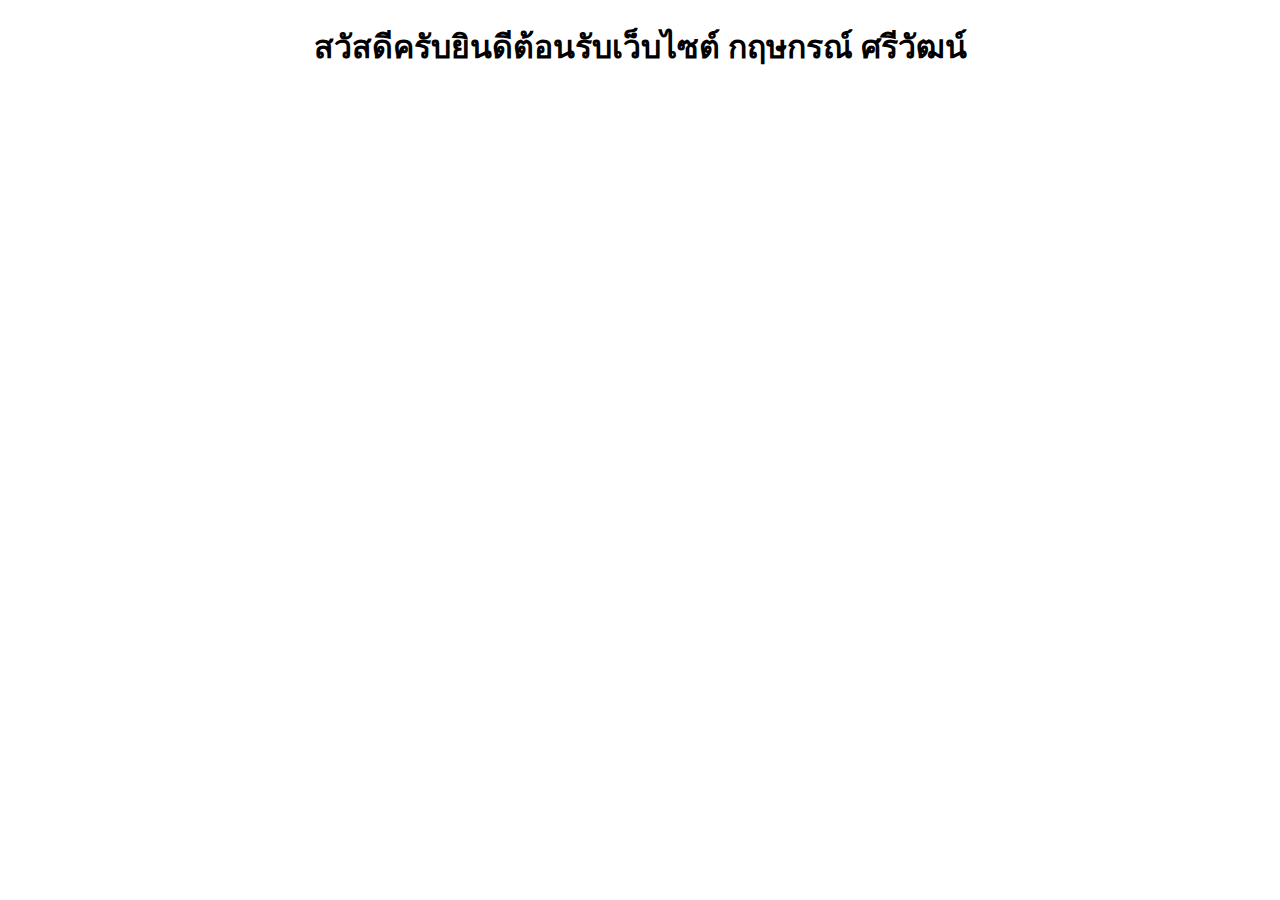
<file: index.html>
<!DOCTYPE html>
<html lang="en">
<head>
    <meta charset="UTF-8">
    <meta name="viewport" content="width=device-width, initial-scale=1.0">
    <title>Document</title>
</head>
<body>
    <center><h1>สวัสดีครับยินดีต้อนรับเว็บไซต์ กฤษกรณ์ ศรีวัฒน์</h1></center>
</body>
</html>
</file>
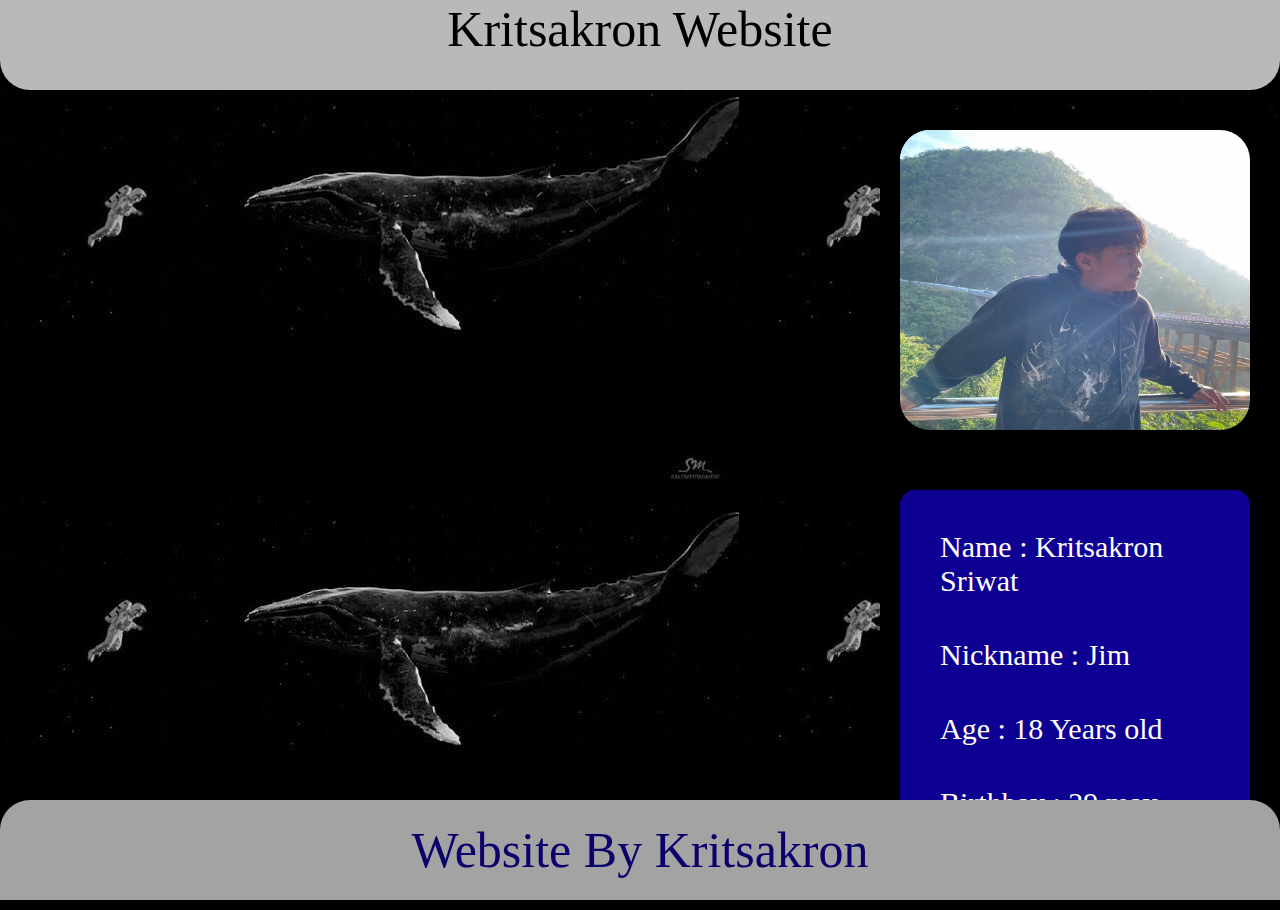
<file: docs/index.html>
<!DOCTYPE html>
<html lang="en">
<head>
    <meta charset="UTF-8">
    <meta name="viewport" content="width=device-width, initial-scale=1.0">
    <title>Kritsakron</title>
    <link rel="stylesheet" href="css.css">
</head>
<body background="C.jpg">
    <header>
            Kritsakron Website
    </header>
    <div class="box">
        <div class="box2">
        <img src="409629813_1714137482395136_2547729292696155534_n.jpg" alt="">
        </div>
        
        <div class="bottombox2">
               
            <p>Name : Kritsakron Sriwat</p>
            
            <p>Nickname : Jim</p>
                
            <p> Age : 18 Years old</p>
                
            <p>Birthbay : 29 may 2005</p>

            </p>
        </div>
    </div>

    <footer>
        Website By Kritsakron
    </footer>
</body>
</html>
</file>
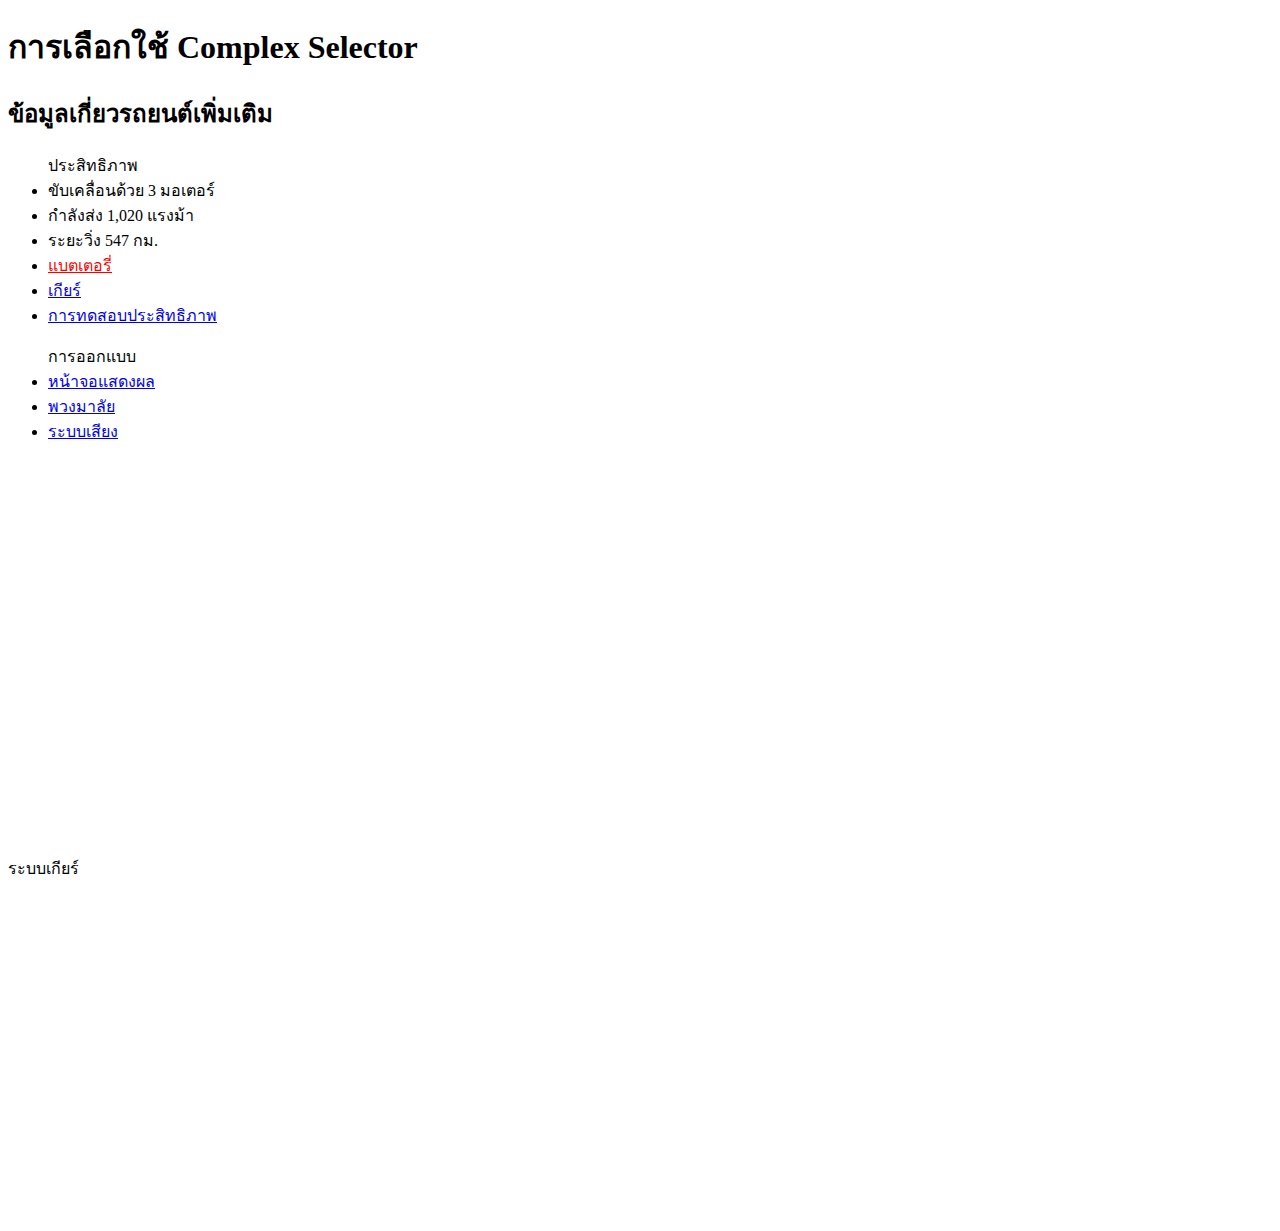
<file: ses4-ComplexSelector.html>
<!DOCTYPE html>
<html lang="en">
<head>
    <meta charset="UTF-8">
    <meta name="viewport" content="width=device-width, initial-scale=1.0">
    <title>การเลือกใช้ Complex Selector</title>
    <style>
        ul.performance a[rel=external]{
            color: red;
        }
    </style>
</head>
<body>
    <h1>การเลือกใช้ Complex Selector</h1>
    <div>
        <h2>ข้อมูลเกี่ยวรถยนต์เพิ่มเติม</h2>
        <ul class="performance"> ประสิทธิภาพ
            <li>ขับเคลื่อนด้วย 3 มอเตอร์</li>
            <li>กำลังส่ง 1,020 แรงม้า</li>
            <li>ระยะวิ่ง 547 กม.</li>
            <li><a href="http://www.google.com" rel="external">แบตเตอรี่</a></li>
            <li><a href="#gear">เกียร์</a></li>
            <li><a href="#test">การทดสอบประสิทธิภาพ</a></li>
        </ul>
        <ul class="desing">การออกแบบ
            <li><a href="#infotainment">หน้าจอแสดงผล</a></li>
            <li><a href="steeringwheel">พวงมาลัย</a></li>
            <li><a href="http://www.google.com" rel="external">ระบบเสียง</a></li>
        </ul>
    </div>
    <br>
    <br>
    <br>
    <br>
    <br>
    <br>
    <br>
    <br>
    <br>
    <br>
    <br>
    <br>
    <br>
    <br>
    <br>
    <br>
    <br>
    <br>
    <br>
    <br>
    <br>
    <br>
    <section id="gear"> ระบบเกียร์ </section>
    <br>
    <br>
    <br>
    <br>
    <br>
    <br>
    <br>
    <br>
    <br>
    <br>
    <br>
    <br>
    <br>
    <br>
    <br>
    <br>
    <br>
    <br>
    <br>
</body>
</html>
</file>
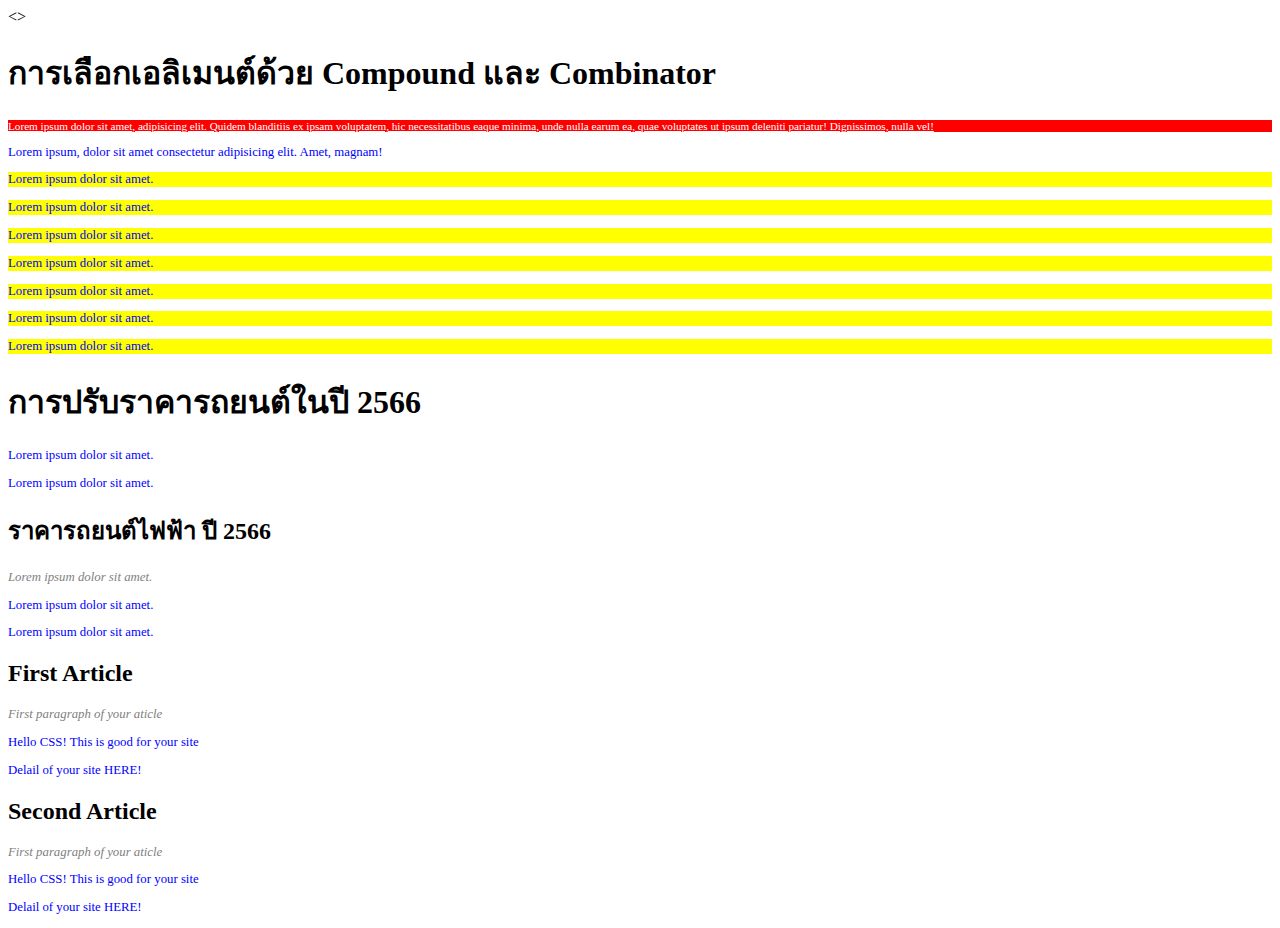
<file: ses4-CompoundCombinator.html>
<!DOCTYPE html>
<html lang="en">
<head>
    <meta charset="UTF-8">
    <meta name="viewport" content="width=device-width, initial-scale=1.0">
    <title>การเลือกเอลิเมนต์ด้วย Compound และ Combinator</title>
    <style>
        .myclass{
            text-decoration: underline;
        }
        p.myclass {
                font-size: 70%;
                color: white;
                background-color: red;
        }
        /* div p {
            color: red;
            text-decoration: underline;
        } */
        aside>p{
            background-color: yellow;
        }
        /* h1 ~ p {
            color: red;
        } */
        h2+p{
            font-style: italic;
            color: gray;
        }
        p{
            font-style: normal;
            color: blue;
            font-size: 0.8em;
        }
    </style>
</head>
<>
    <h1>การเลือกเอลิเมนต์ด้วย Compound และ Combinator</h1>
    <p class="myclass">Lorem ipsum dolor sit amet, adipisicing elit. Quidem blanditiis ex ipsam voluptatem, hic necessitatibus eaque minima, unde nulla earum ea, quae voluptates ut ipsum deleniti pariatur! Dignissimos, nulla vel!</p>
    <div>
        <p>Lorem ipsum, dolor sit amet consectetur adipisicing elit. Amet, magnam!</p>
    </div>
    <aside>
        <p>Lorem ipsum dolor sit amet.</p>
        <p>Lorem ipsum dolor sit amet.</p>
        <p>Lorem ipsum dolor sit amet.</p>
        <p>Lorem ipsum dolor sit amet.</p>
    </aside>
    <article>
        <aside>
        <p>Lorem ipsum dolor sit amet.</p>
        <p>Lorem ipsum dolor sit amet.</p>
        <p>Lorem ipsum dolor sit amet.</p>
        </aside>
    </article>
    <div>
        <h1>การปรับราคารถยนต์ในปี 2566</h1>
        <p>Lorem ipsum dolor sit amet.</p>
        <p>Lorem ipsum dolor sit amet.</p>
        <div>
            <h2>ราคารถยนต์ไฟฟ้า ปี 2566</h2>
            <p>Lorem ipsum dolor sit amet.</p>
            <p>Lorem ipsum dolor sit amet.</p>
            <p>Lorem ipsum dolor sit amet.</p>
        </div>
    </div>
    <div>
        <article>
            <h2>First Article</h2>
            <p>First paragraph of your aticle</p>
            <p>Hello CSS! This is good for your site</p>
            <p>Delail of your site HERE!</p>
        </article>
        <article>
            <h2>Second Article</h2>
            <p>First paragraph of your aticle</p>
            <p>Hello CSS! This is good for your site</p>
            <p>Delail of your site HERE!</p>
        </article>
    </div>
</body>
</html>
</file>
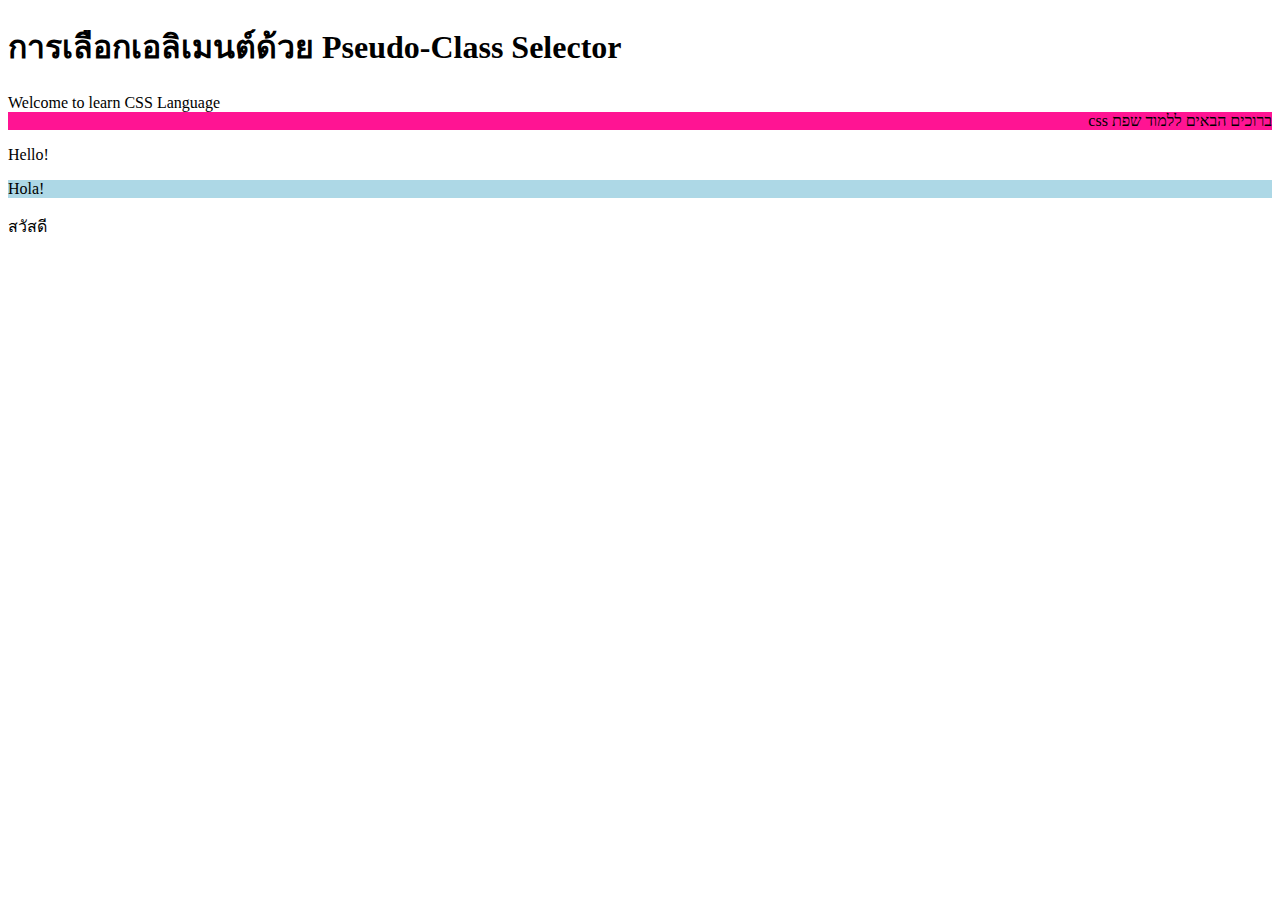
<file: ses4-LanguagePseudo.html>
<!DOCTYPE html>
<html lang="en">
<head>
    <meta charset="UTF-8">
    <meta name="viewport" content="width=device-width, initial-scale=1.0">
    <title>การเลือกเอลิเมนต์ด้วย Pseudo-Class Selector</title>
    <style>
        :dir(rtl){
            background-color: deeppink;
        }
        p:lang(es){
            background-color: lightblue;
        }
    </style>
</head>
<body>
    <h1>การเลือกเอลิเมนต์ด้วย Pseudo-Class Selector</h1>
    <div>Welcome to learn CSS Language</div>
    <div dir="rtl">ברוכים הבאים ללמוד שפת css</div>
    <p lang="en">Hello!</p>
    <p lang="es">Hola!</p>
    <p lang="th">สวัสดี</p>
</body>
</html>
</file>
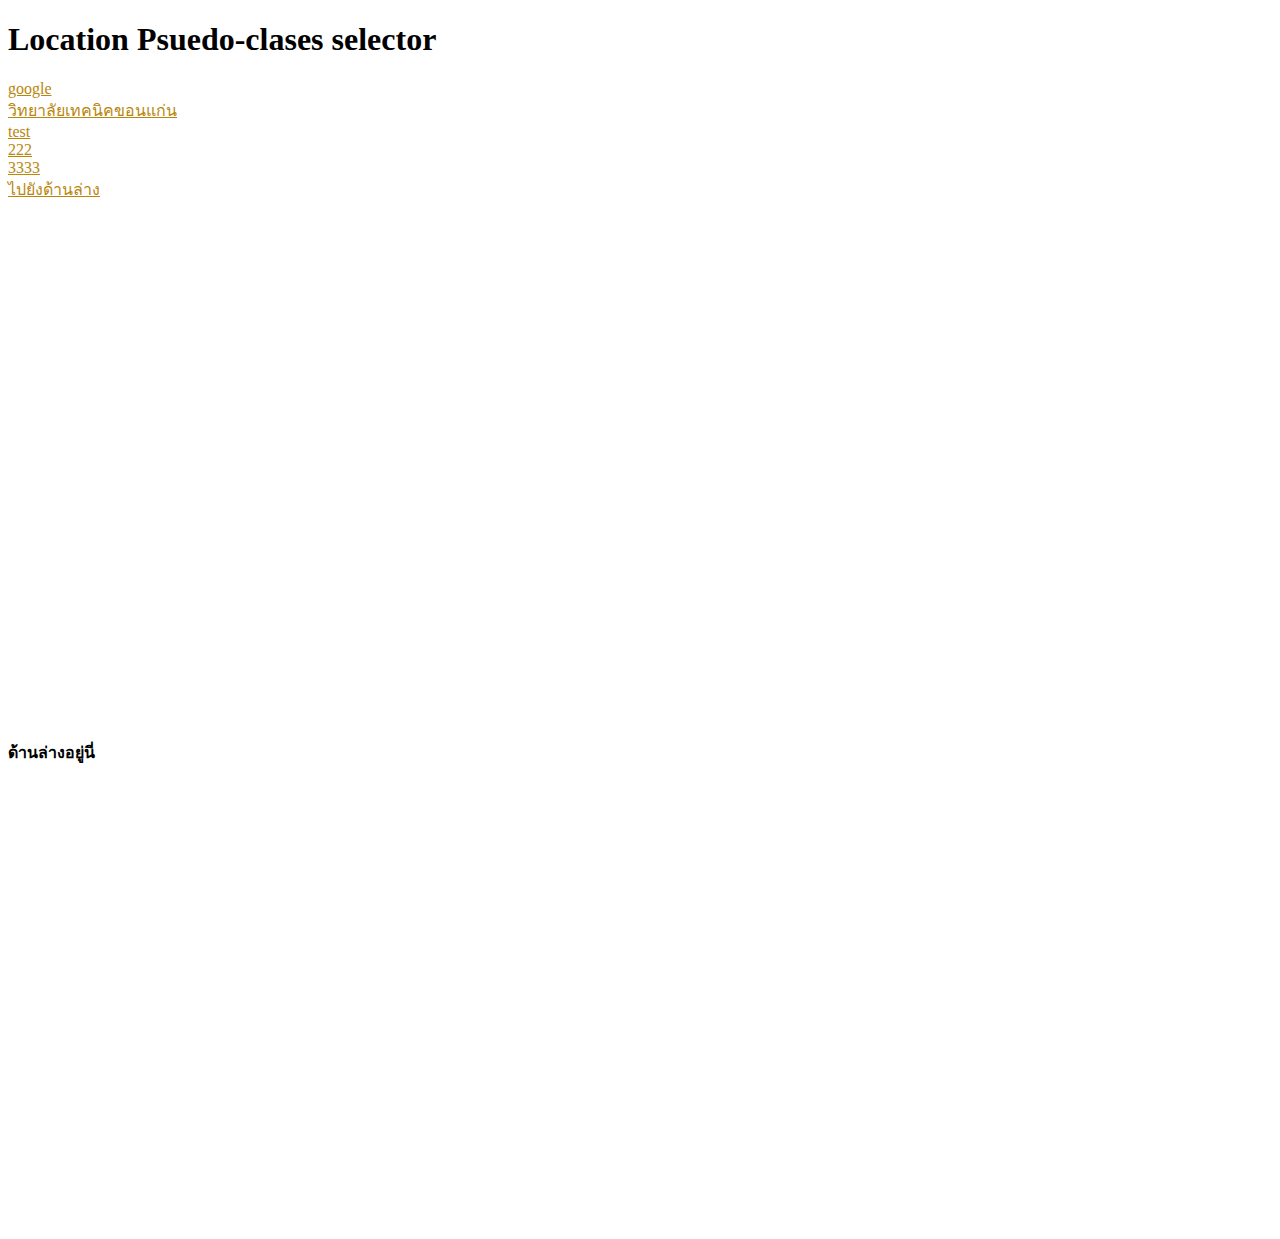
<file: ses4-LocationPsuedo.html>
<!DOCTYPE html>
<html lang="en">
<head>
    <meta charset="UTF-8">
    <meta name="viewport" content="width=device-width, initial-scale=1.0">
    <title>Location Psuedo-clases selector</title>
    <style>
       /* a:link{ลิงค์ที่ยังไม่โดนคลิก 
            color: green;
        }*/
       /* a:visited{  ลิงค์ที่โดนคลิกแล้ว 
            color: chocolate;
        }*/
        a:any-link{
            color: darkgoldenrod;
        } 
        :target{
            color: brown;
        }
    </style>
</head>
<body>
    <h1>Location Psuedo-clases selector</h1>
    <a href="http://www.google.com">google</a> <br>
    <a href="http://www.kktech.ac.th">วิทยาลัยเทคนิคขอนแก่น</a><br>
    <a href="">test</a><br>
    <a href="#">222</a><br>
    <a href="#">3333</a><br>
    <a href="#bottom">ไปยังด้านล่าง</a>
    <br>
    <br>
    <br>
    <br>
    <br>
    <br>
    <br>
    <br>
    <br>
    <br>
    <br>
    <br>
    <br>
    <br>
    <br>
    <br>
    <br>
    <br>
    <br>
    <br>
    <br>
    <br>
    <br>
    <br>
    <br>
    <br>
    <br>
    <br>
    <br>
    <br>
    <p><b id="bottom">ด้านล่างอยู่นี่</b></p>
    <br>
    <br>
    <br>
    <br>
    <br>
    <br>
    <br>
    <br>
    <br>
    <br>
    <br>
    <br>
    <br>
    <br>
    <br>
    <br>
    <br>
    <br>
    <br>
    <br>
    <br>
    <br>
    <br>
    <br>
    <br>
</body>
</html>
</file>
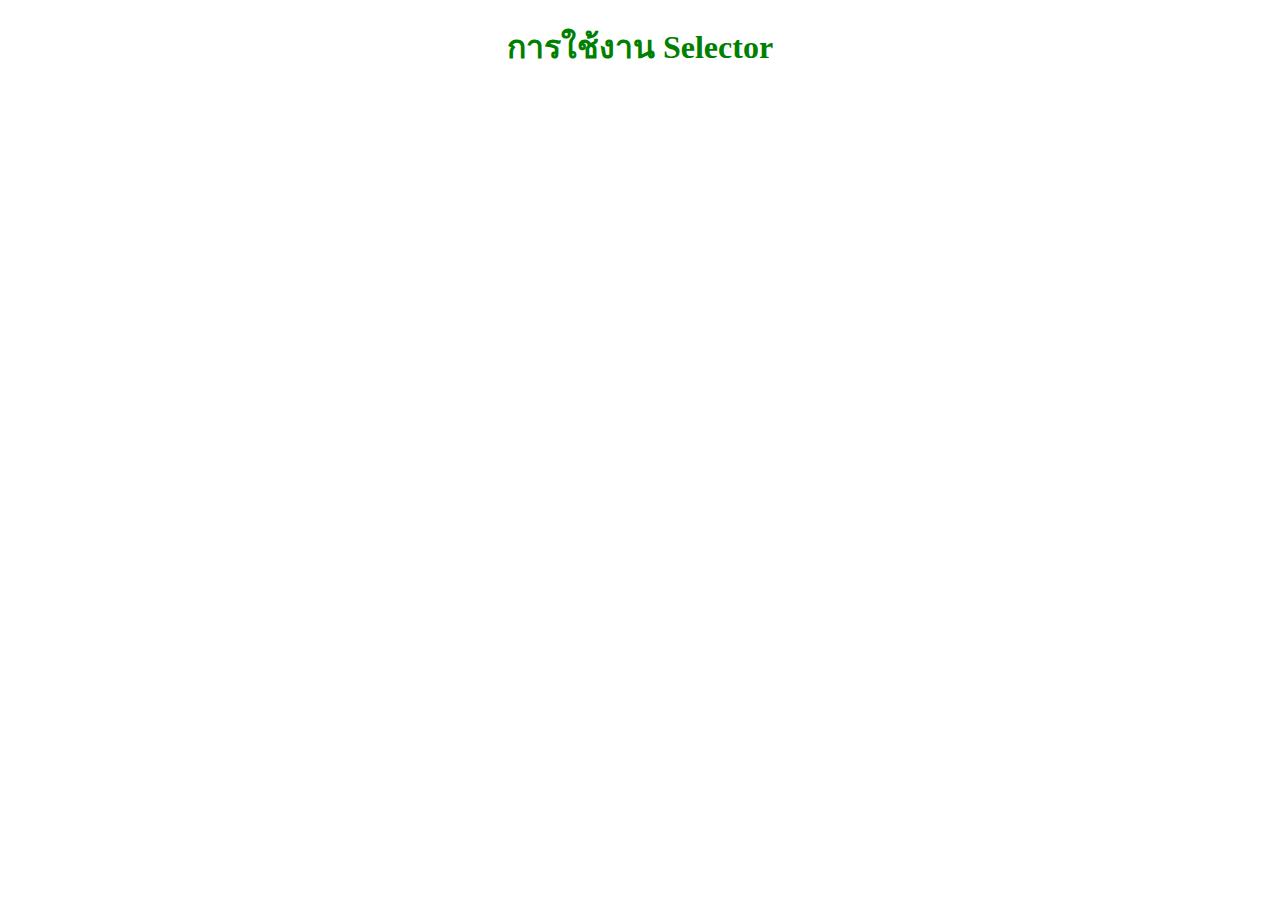
<file: ses4-selector.html>
<!DOCTYPE html>
<html lang="en">
<head>
    <meta charset="UTF-8">
    <meta name="viewport" content="width=device-width, initial-scale=1.0">
    <title>การใช้งาน Selector</title>
    <style>
        h1{
            color: green;
        }
    </style>
</head>
<body>
    <h1><center>การใช้งาน Selector</center></h1>
    
</body>
</html>
</file>
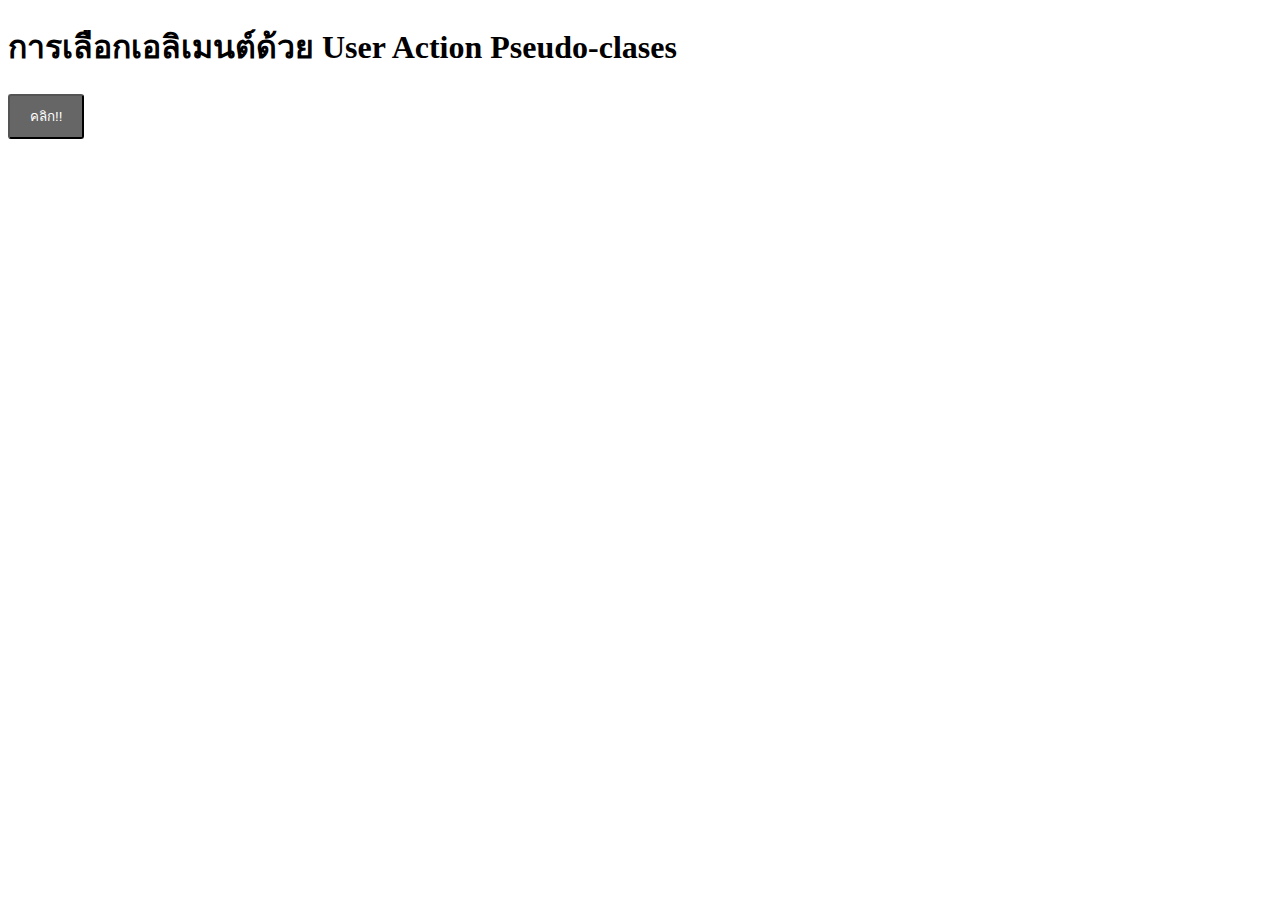
<file: ses4-UseractionPseudo.html>
<!DOCTYPE html>
<html lang="en">
<head>
    <meta charset="UTF-8">
    <meta name="viewport" content="width=device-width, initial-scale=1.0">
    <title>การเลือกเอลิเมนต์ด้วย User Action Pseudo-clases</title>
    <style>
        button{
            background-color: #666;
            color: white;
            padding: 10px 20px;
            border-radius: 3px;
        }
        button:hover{
            background-color: #ddd;
            color: black;
        }
        button:active{
            background-color: brown;
            color: white;
        }
    </style>
</head>
<body>
    <h1>การเลือกเอลิเมนต์ด้วย User Action Pseudo-clases</h1>
    <button>คลิก!!</button>
</body>
</html>
</file>
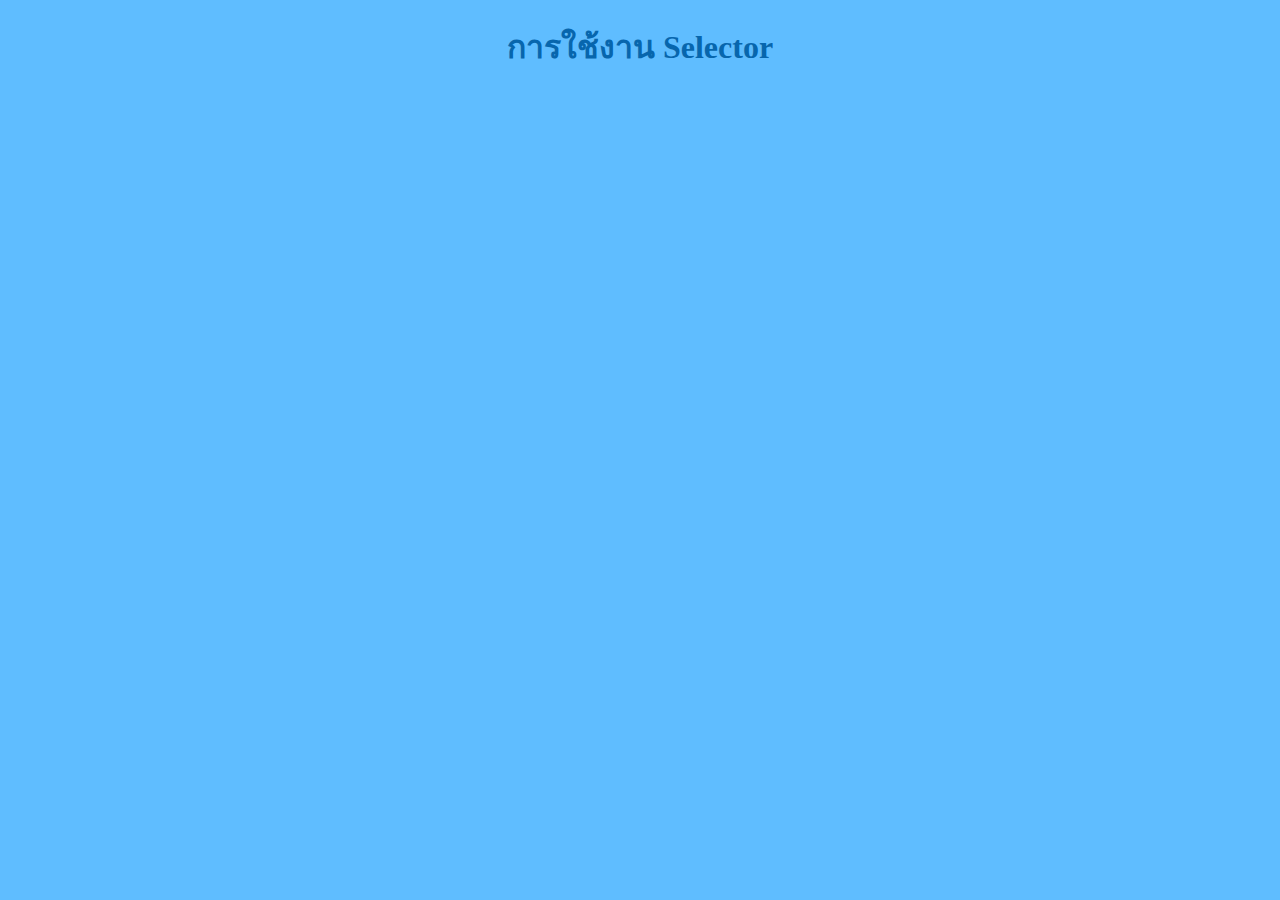
<file: Selector/ses-selector.html>
<!DOCTYPE html>
<html lang="en">
<head>
    <meta charset="UTF-8">
    <meta name="viewport" content="width=device-width, initial-scale=1.0">
    <title>การใช้งาน Selector</title>
    <style>
        h1 {
            color: #0766AD;
        }
    </style>
</head>
<body bgcolor="#5FBDFF">
    <h1><center>การใช้งาน Selector</center></h1>
</body>
</html>
</file>
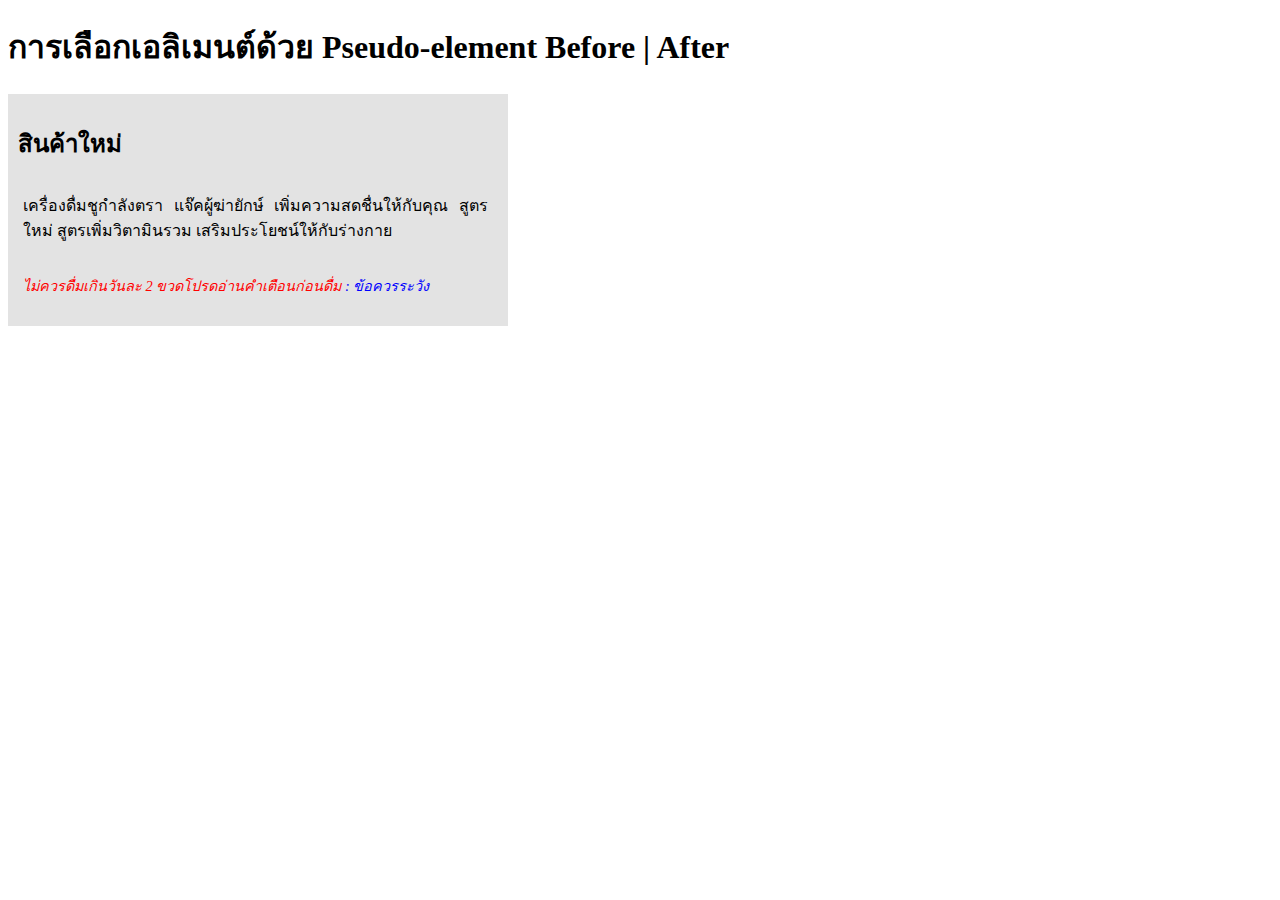
<file: Selector/ses4-BeforeAfter.html>
<!DOCTYPE html>
<html lang="en">
<head>
    <meta charset="UTF-8">
    <meta name="viewport" content="width=device-width, initial-scale=1.0">
    <title>การเลือกเอลิเมนต์ด้วย Pseudo-element Before | After</title>
    <style>
        #mainDiv{
            background-color: #e3e3e3;
            width: 480px;
            text-align: justify;
            padding: 10px 10px 10px 10px;
        }
        p{
            padding: 10px 10px 5px 5px;
        }
        /* p.warning::before{
            content: "ข้อควรระวัง : ";
        } */
        p.warning::after{
            content: " : ข้อควรระวัง";
            color: blue;
        }
        p.warning{
            color: red;
            font-style: italic;
            font-size: 0.9em;
        }
    </style>
</head>
<body>
    <h1>การเลือกเอลิเมนต์ด้วย Pseudo-element Before | After</h1>
    <div id="mainDiv">
        <article>
            <h2>สินค้าใหม่</h2>
            <p> เครื่องดื่มชูกำลังตรา แจ๊คผู้ฆ่ายักษ์ เพิ่มความสดชื่นให้กับคุณ
                สูตรใหม่ สูตรเพิ่มวิตามินรวม เสริมประโยชน์ให้กับร่างกาย
            </p>
            <p class="warning">
                ไม่ควรดื่มเกินวันละ 2 ขวดโปรดอ่านคำเตือนก่อนดื่ม
            </p>
        </article>
    </div>
</body>
</html>
</file>
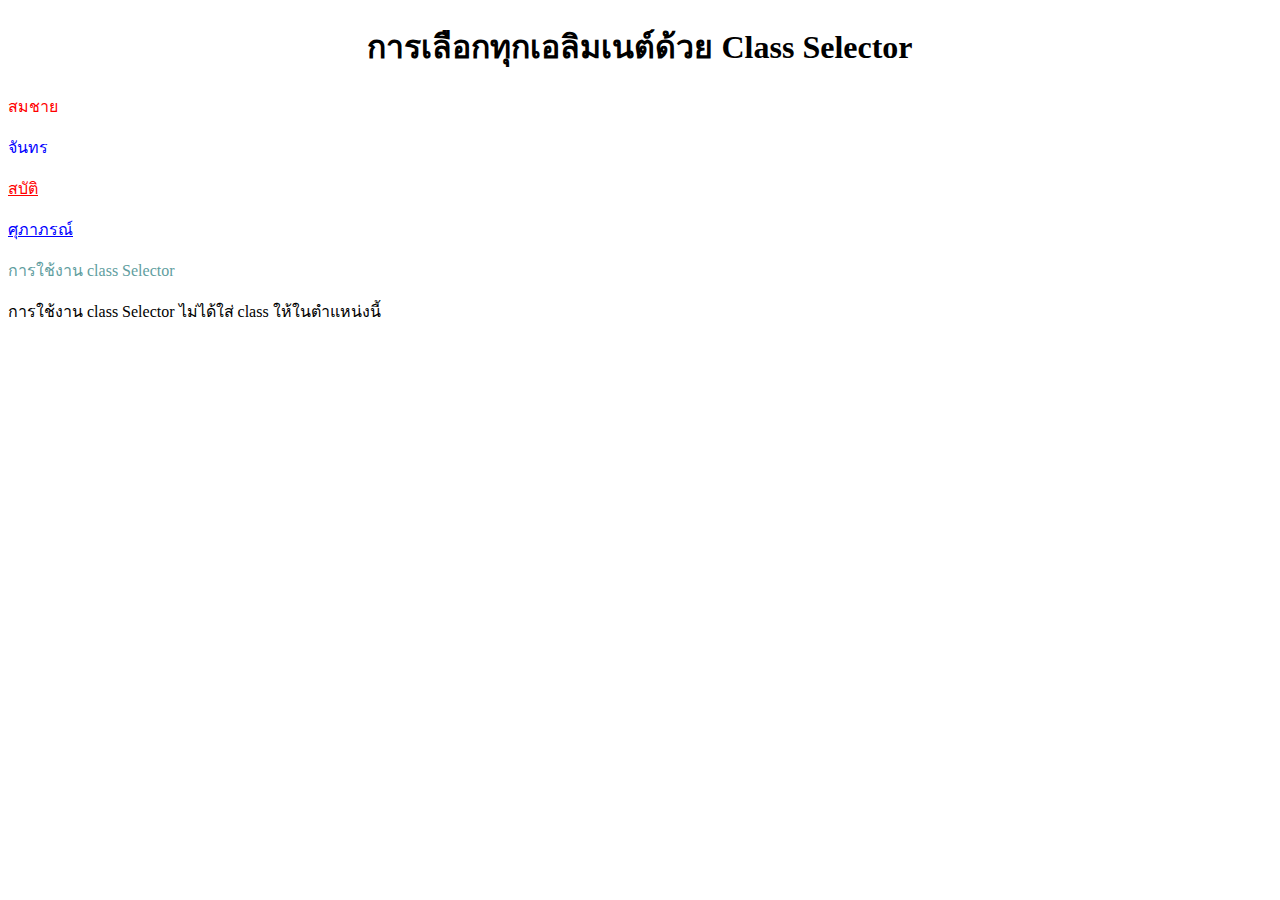
<file: Selector/ses4-ClassSelector.html>
<!DOCTYPE html>
<html lang="en">
<head>
    <meta charset="UTF-8">
    <meta name="viewport" content="width=device-width, initial-scale=1.0">
    <title>การเลือกทุกเอลิมเนต์ด้วย Class Selector</title>
    <style>
        .Red {
            color: red;
        }
        .Blue {
            color: blue;
        }
        .Art {
            text-decoration: underline;
        }
        p.pcontent{
            color: cadetblue;
        }
        
    </style>
</head>
<body>
    <h1><center>การเลือกทุกเอลิมเนต์ด้วย Class Selector</center></h1>
    <div id="mainDiv">
        <p class="Red">สมชาย</p>
        <p class="Blue">จันทร</p>
        <p class="Art Red">สบัติ</p>
        <p class="Art Blue">ศุภาภรณ์</p>
    </div>
    <p class="pcontent"> การใช้งาน class Selector</p>
    <p> การใช้งาน class Selector ไม่ได้ใส่ class ให้ในตำแหน่งนี้ </p>
</body>
</html>
</file>
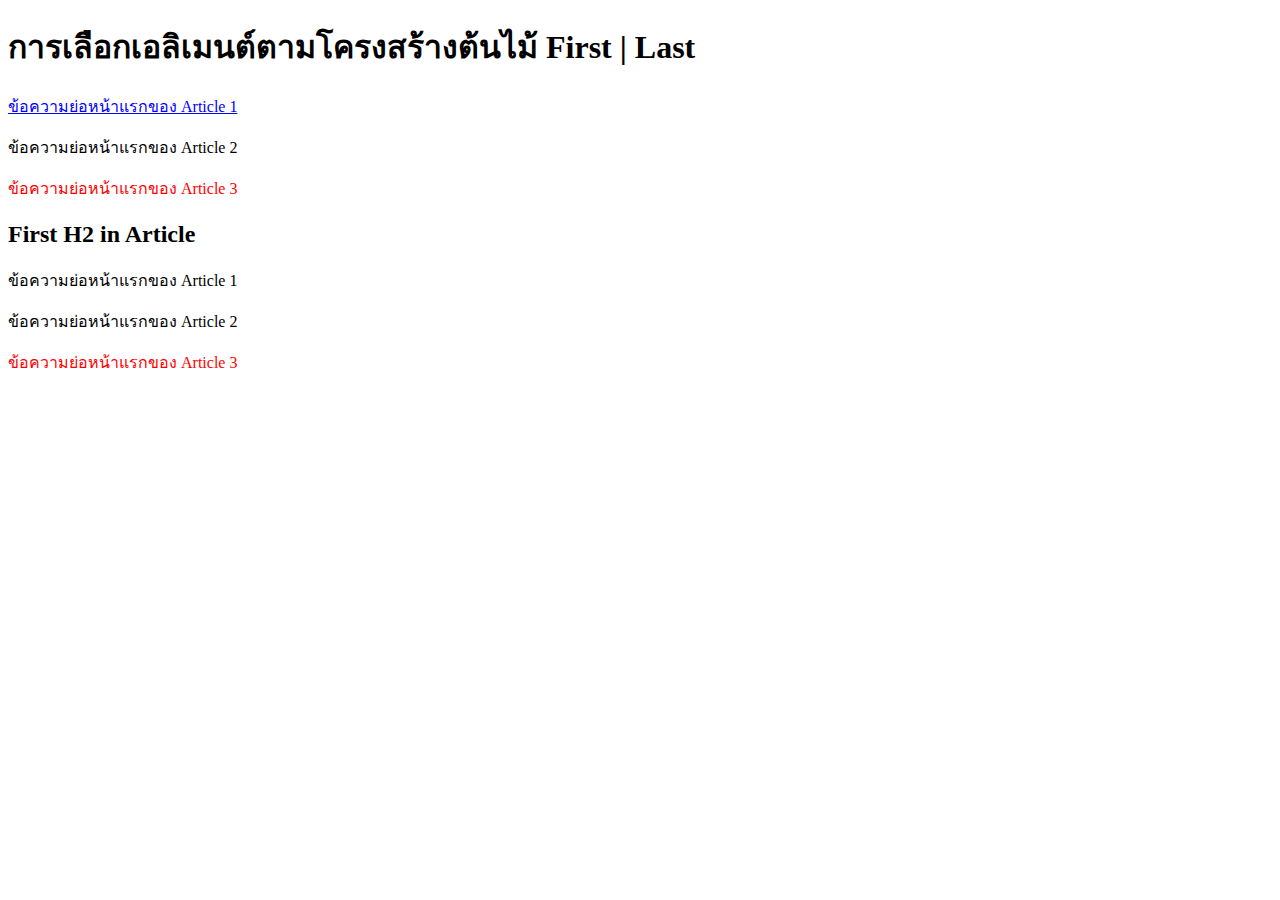
<file: Selector/ses4-FirstLast.html>
<!DOCTYPE html>
<html lang="en">
<head>
    <meta charset="UTF-8">
    <meta name="viewport" content="width=device-width, initial-scale=1.0">
    <title>การเลือกเอลิเมนต์ตามโครงสร้างต้นไม้ First | Last</title>
    <style>
        p:first-child{
            color:blue;
            text-decoration: underline;
        }
        p:last-child{
            color: red;
        }
    </style>
</head>
<body>
    <h1>การเลือกเอลิเมนต์ตามโครงสร้างต้นไม้ First | Last</h1>
    <article>
        <p>ข้อความย่อหน้าแรกของ Article 1</p>
        <p>ข้อความย่อหน้าแรกของ Article 2</p>
        <p>ข้อความย่อหน้าแรกของ Article 3</p>
    </article>
    <article>
        <h2>First H2 in Article</h2>
        <p>ข้อความย่อหน้าแรกของ Article 1</p>
        <p>ข้อความย่อหน้าแรกของ Article 2</p>
        <p>ข้อความย่อหน้าแรกของ Article 3</p>
    </article>
</body>
</html>
</file>
<file: docs/css.css>
* {
    margin: 0;
    box-sizing: border-box;
}


header {
    position: fixed;
    text-align: center;
    font-size: 50px;
    color: #000000;
    background-color: #b9b9b9;
    width: 100%;
    height: 90px;
    border-bottom-left-radius: 30px;
    border-bottom-right-radius: 30px;
    z-index: 2;
}

.box {
    position: absolute;
    right: 0;
    margin-top: 110px;
    width: 400px;
    height: 800px;
    background-color: #000000;
    border-radius: 30px;
}
.box2 img {
    width: 350px;
    height: 300px;
    border-radius: 30px;
}
.box2 p {
    position: absolute;
    font-size: 26px;
    left: 110px;
    top: 40px;
}
.box2 {
    position: absolute;
    background-color: #ffffff;
    margin: 20px;
    width: 100px;
    height: 100px;
    border-radius: 30px;
}
.bottombox2 p {
    margin: 40px;
}
.bottombox2 {
    position: absolute;
   color: #ffffff;
   font-size: 30px;
   bottom: 0;
   margin: 20px;
    width: 350px;
    height: 400px;
    border-radius: 15px;
    background-color: #0f0094;
}

footer {
    position: fixed;
    display: flex;
    bottom: 0;
    align-items: center;
    justify-content: center;
    font-size: 50px;
    color: #0b016b;
    background-color: #a3a3a3;
    border-top-left-radius: 30px;
    border-top-right-radius: 30px;
    width: 100%;
    height: 100px;
}
</file>
